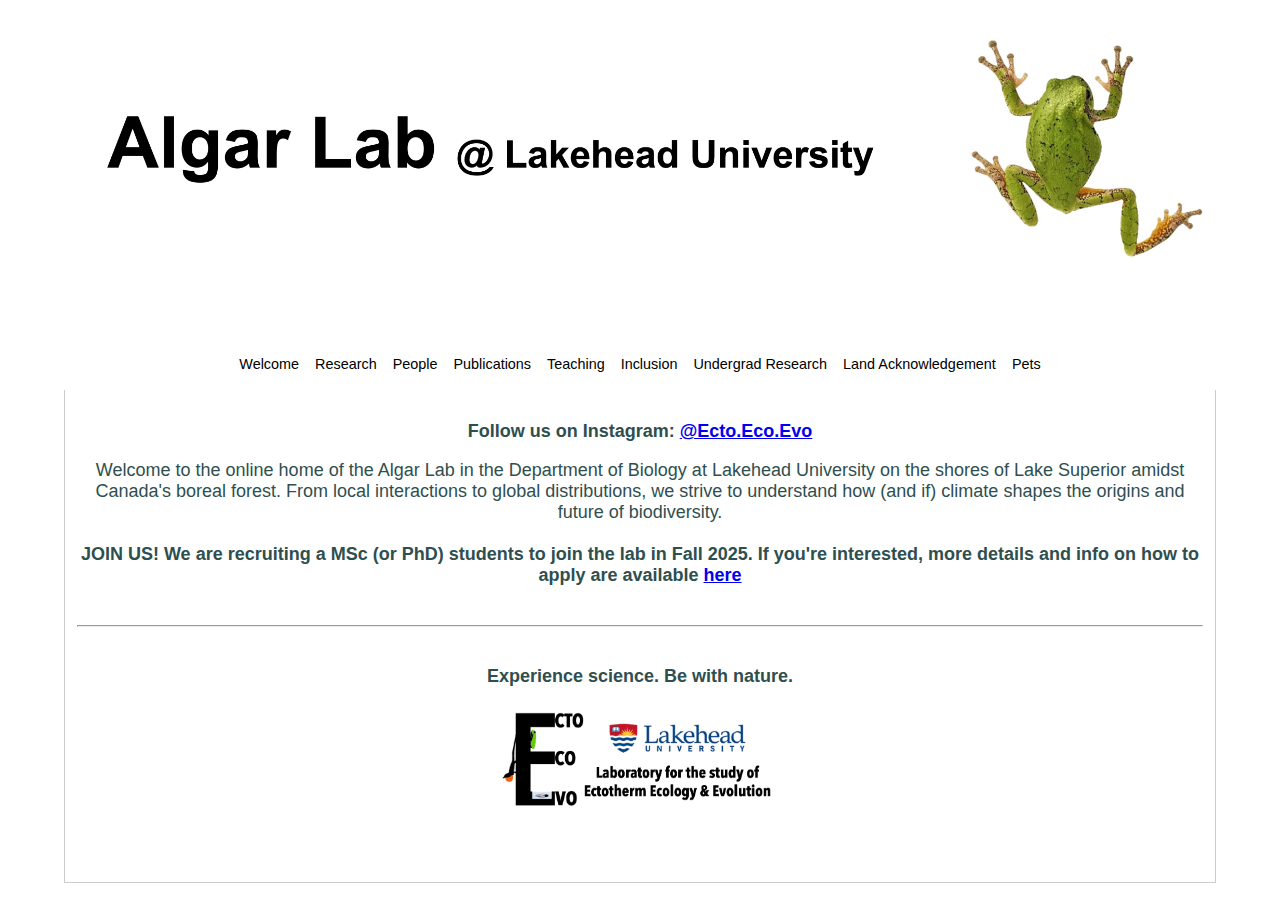
<file: index.html>
<!DOCTYPE html>

<html>

<head>
    <link rel="stylesheet" href="styles.css"> 
    <title>Algar Lab</title>
</head>

<body>

<!-- <h1>
    Algar Lab <small><small>@ Lakehead University</small></small>
</h1>
<img src="/images/banner2.jpg" class="center" style="padding-top: 10px; padding-bottom: 20px;"> -->
  
<img src="/images/treefrog_nobg.jpg" class="center"> 
<br>
<br>
<br>
<br>
<div class="tab-container">
<div class="tab">
    <button class="tablinks" onmouseover="clickHandle(event,'Welcome')">Welcome</button>
    <button class="tablinks" onmouseover="clickHandle(event,'Research')">Research</button>
    <button class="tablinks" onmouseover="clickHandle(event,'People')">People</button>
    <button class="tablinks" onmouseover="clickHandle(event,'Publications')">Publications</button>
    <button class="tablinks" onmouseover="clickHandle(event,'Teaching')">Teaching</button>
    <button class="tablinks" onmouseover="clickHandle(event,'Inclusion')">Inclusion</button>
    <button class="tablinks" onmouseover="clickHandle(event,'UG Research Opps')">Undergrad Research</button>
    <button class="tablinks" onmouseover="clickHandle(event,'Land')">Land Acknowledgement</button>
    <button class="tablinks" onmouseover="clickHandle(event,'Pets')">Pets</button>
</div>
</div>

<div id="Welcome" class="tabcontent" style="display:block" ;
>
        

<br> 
<h4>
    Follow us on Instagram: <a href="https://www.instagram.com/ecto.eco.evo/" target="_blank">@Ecto.Eco.Evo</a>
</h4>
 
        
    <p></center>
        <center>
        Welcome to the online home of the Algar Lab in the Department of Biology at Lakehead University 
        on the shores of Lake Superior amidst Canada's boreal forest. 

        From local interactions to global distributions, we strive to understand how (and if) climate shapes the origins and future of biodiversity.
        <br>
        <br>
       <b>JOIN US!
        
        We are recruiting a MSc (or PhD) students to join the lab in Fall 2025. If you're interested, more details and info on how to apply are available 
        <a href="images/AlgarLab_recruitment_poster_Fall2025.pdf" target="_blank">here</a> </b>
        <br>
        <br>
        <hr>
        <br>
        <b>Experience science. Be with nature. </b>
        <br>
        <br>
        <img src="/images/logo.jpg"  height=25% width=25%> <br>
        <br>
        <br>
    <!--There is another Algar Lab, at Dalhousie University. Unfortunately (for them) they study the biogeochemistry of the ocean, 
        but in case you're still interested (unikely), you can find them  <a href="https://algarlab.wordpress.com" target="_blank">here</a>.-->
    </center>
    </p>
</div>

<div id="People" class="tabcontent">
   <!-- <h3>Principal Investigator</h3> -->
    <div class="row">
        <div class="column left2">
            <h3>Principal Investigator</h3>
            <p>
                <b>Dr. Adam C. Algar (he/him), Associate Professor</b>
                <br>
                I joined the Department of Biology at Lakehead in January 2021, having spent the 10 years prior at the University of Nottingham (UK). As a kid
                growing up on northern Cape Breton Island (Nova Scotia, Canada), chasing birds around the forests and mountaintops, I never imagined
                that my fascination with the natural world could be turned into a career that would lead me to work and live in three countries and do
                fieldwork on three continents. Along the way, I've learned the importance of scientific thinking for understanding the world around us, and the power of big data and statistical models for testing ecologial theory. And even though I work mostly with lizards and frogs,  I still love chasing birds.
                 I am excited to be back in Canada, especially in the remarkable environment around Thunder Bay, which rivals any place in the world I've been for the beauty of its landscape,
                 the wonder of its wildlife, and the potential for new ecological discoveries.
                 <br>
                 <br>
                 If you're interested in working with me, either as an undergrad, or for a Master's, PhD,  Post-Doc, or just a research visit, please contact me as early as possible so we can talk projects and funding. I can be reached at aalgar@lakeheadu.ca.
            </p>
        </div>
        <div class="column right2">
            <br>
            <br>
            <img src="images/Adam_pan.jpeg" border="1" class="center_img" height=70% width=70%>
        </div>
    </div>
    
    <div class="row">
        <div class="column left2">
            <p>
                <b>Ryley Marchant</b>
                <br>
                Ryley is an MSc Biology student. She did her undergradaute degree at Lakehead. Ryley's research is examining physiological niches, life stages and range limits of gray treefrogs.
            </p>
        </div>
        <div class="column right2">
            
            <img src="images/ryley.jpg" border="1" class="center_img" height=70% width=70%>
        </div>
    </div>

    <div class="row">
        <div class="column left2">
            <p>
                <b>Melissa Henderson</b>
                <br>
                Melissa is an MSc Biology student. She did her undergradaute degree at McGill. Melissa is working on the effects of fire on physiological and georaphical ecology of boreal amphibians.
            </p>
        </div>
        <div class="column right2">
            
            <img src="images/melissa.jpg" border="1" class="center_img" height=70% width=70%>
        </div>
    </div>

    <div class="row">
        <div class="column left2">
            <p>
                <b>Amy Klassen</b>
                <br>
                Amy startd her MSc Biology in January 2025, after completing her undergraduate degree at the University of Winnipeg. Her research is examining how environmental change is influencing acoustic of individuals species and community soundscapes.
            </p>
        </div>
        <div class="column right2">
            
            <img src="images/amy.jpg" border="1" class="center_img" height=70% width=70%>
        </div>
    </div>

    <div class="row">
        <div class="column left2">
            <p>
                <b>Abby Sim</b>
                <br>
                Abby is an MSc Biology student. She did her undergradaute degree at Mount Royal University and then worked in agricultural research before starting her MSc. Abby is working on how breeding habitat selection varies across the range of gray treefrogs.
            </p>
        </div>
        <div class="column right2">
            
            <img src="images/Abby.jpg" border="1" class="center_img" height=70% width=70%>
        </div>
    </div>

    <div class="row">
        <div class="column left2">
            <p>
                <b>Dr. Henry Fell</b>
                <br>
                Henry is a post-doc, based at the University of Nottingham in the UK, co-supervised by me and Prof Matt Jones. His post-doc work is part of the project: <i>Modelling soil as a reservoir for plague survival and re-emergence</i>. Henry did his PhD in the lab, entitled: Testing the climatic controls on plague (<i>Yersinia pestis</i>) using palaeobiogeographical modelling and experimental microbiology.
            </p>
        </div>
        <div class="column right2">
            
            <img src="images/henry.jpeg" border="1" class="center_img" height=70% width=70%>
        </div>
    </div>

    <div class="row">
        <div class="column left2">
            <p>
                <b>Scarlett Hanley</b>
                <br>
               Scarlett is working in the lab for the summer as an NSERC USRA student and is doing her Honours Thesis. Her research focuses on the thermal ecology of predaceous diving beetles and how it relates to tadpole predation.
            </p>
        </div>
        <div class="column right2">
            
            <img src="images/scarlett.jpg" border="1" class="center_img" height=70% width=70%>
        </div>
    </div>

    <div class="row">
        <div class="column left2">
            <p>
                <b>Isabella Bosch</b>
                <br>
               Isabella is working on her Honours thesis. Her research focuses on testing methods to measure thermal performance of tadpoles in the field, under natural conditions, rather than in the lab.
            </p>
        </div>
        <div class="column right2">
            
            <img src="images/isabella.jpg" border="1" class="center_img" height=70% width=70%>
        </div>
    </div>

    <div class="row">
        <div class="column left2">
            <p>
                <b>Marissa Brosseau</b>
                <br>
               Marissa is working on her Honours thesis. Her research focuses on the relative impacts of climate and forest composition on distributions of boreal amphibians.
            </p>
        </div>
        <div class="column right2">
            
            <img src="images/marissa.jpg" border="1" class="center_img" height=70% width=70%>
        </div>
    </div>

    <div class="row">
        <div class="column left2">
            <p>
                <b>Ekaterina Leshchetnaya</b>
                <br>
               Ekaterina is working on her Honours thesis. Her research focuses on the effects of climate change on the structure of bird (not frog!) co-occurrence networks in North America
        </div>
        <div class="column right2">
            
            <img src="images/Ekaterina.jpg" border="1" class="center_img" height=70% width=70%>
        </div>
    </div>

    <div class="row">
        <div class="column left3">
            <h3>Lab Alumni</h3>
            <p> 
                <b>Katie Lockhart</b>
                <br>
                MSc. 2022-2024. Exploring breeding season phenology of the Eastern Gray Treefrog (<i>Dryophytes versicolor</i>)
                <br>
                <br>
                <b>Olivia Leach</b>
                <br>
                UG Honour's Thesis & NSERC USRA. 2022-2024. Terminal reproductive investment in male gray treefrogs (<i>Dryophytes versicolor</i>): a marathon not a sprint
                <br>
                <br>
                <b>Brianna Boucher</b>
                <br>
                UG Honour's Thesis. 2023-2024. Synchronicity and latitudinal variation in boreal frog breeding beasons
                <br>
                <br>
                <b>Dez Roy</b>
                <br>
                UG Honour's Thesis. 2023-2024 Evaporative water loss and the quality of coniferous and deciduous microhabitats: <i>Dryophytes versicolor</i>.
                <br>
                <br>
                <b>Kate Butt</b>
                <br>
                NSERC USRA. 2023 Dehydration reduces clinging ability of an arboreal amphibian.
                <br>
                <br><b>Hannah Malloy</b>
                <br>
                UG Honour's Thesis. 2022-2023 Photography as an alternative to tagging for mark-recapture studies of a colour-changing amphibian.
                <br>
                <br><b>Brennan Oliver</b>
                <br>
                UG Honour's Thesis. 2022-2023 Climate limitations in range expansion of reptiles and amphibians into Canada.
                <br>
                <br><b>Alexandra Grillo</b>
                <br>
                UG Honour's Thesis. 2022-2023 Evolution of climatic range limitation in the true toads (Bufonidae).
                <br>
                <br><b>Nathan Timmerman</b>
                <br>
                UG Honour's Thesis. 2022-2023 The hydrothermal ecology of the gray treefrog, <i>Dryophytes versicolor</i>.
                <br>
                <br><b>Dr. Rachel Gunn</b>
                <br>
                PhD. 2018-2022 Understanding the drivers and consequences of behavioural variation in coral reef fish under environmental change.
                <br>
                <br><b>Sydney-Lyn Bernardi</b>
                <br>
                UG Honour's Thesis. 2021-2022. Predicting the northern range edge of <i>Hyla versicolor</i> using macro- and microc-limate niche models.
                <br>
                <br>
                <b>Dr. Emma Higgins</b> 
                <br>
                PhD. 2017-2022. Anoles & drones: revealing controls on anole abundance and mapping sub-canopy thermal habitat using remote sensing, on the island of Utila, Honduras.
                <br>
                <br>
                <b>Dr. Vanessa Cutts</b> 
                <br>
                PhD. 2017-2022. Environmental drivers of endemism in the Canary Islands: linking traits to island theory.
                <br>
                <br>
                <b>Dr. Owen Osborne</b> 
                <br>
                Post-doc. 2018-2021. Part of the FOREWALL project: Forecasting potential biodiversity losses in Wallacea from ecological and evolutionary patterns and processes
                <br>
                <br>
                <b>Dr. Alastair Munro</b>
                <br>
                PhD. 2016-2021. Long-term spatiotemporal changes in endemic threshold populations in England and Wales
                – a multi-disease study.
                <br>
                <br>
                <b>Dr. Simon Tarr</b>
                <br>
                PhD. 2015-2020. Evaluating the effects of climate change and biotic
                interactions on terrestrial ectotherms through time and space. 
                <br>
                <br>

                <b>Dr. James Hicks</b>
                <br>
                PhD. 2014-2019. Thermal and functional responses of dragon lizards	
                to land use and climate change in peninsular Malaysia.
                <br>
                <br>
                <b>Dr. Roberto Santos</b>
                <br>
                PhD. 2014-2018. Environmental and cultural influences on the
                geography of genetic variation in Bambara groundnut.
                <br>
                <br>
                <b>Lorenzo Maria Iozia</b>
                <br>
                Erasmus visiting researcher. 2019-2020. Climatic niche parameters and physiological tolerances of ectotherms.
                <br>
                <br>
                <b>Tom Brown</b>
                <br>
                Master's. 2019-2020. Ecological responses of the endemic anole, <i>Anolis bicaorum</i>, to 
                rapid habitat degradation on Utila Island, Honduras.
                <br>
                <br>
                <b>Mollie Craig</b>
                <br>
                Master's. 2019-2020. Climatic variation and the spread of west-nile virus.
                <br>
                <br>
                <b>Ryan Clark</b>
                <br>
                Master's. 2017-2018. Linking form, function and microhabitat use of chameleons 
                along a disturbance gradient in Madagascar.
                <br>
                <br>
                <b>Suzanne Keddie</b>
                <br>
                MSci. 2016-2017. Predicting global niche dynamics of human
                disease vectors.
                <br>
                <br>
                <b>Kate Morley</b>
                <br>
                Master's. 2014-2016. Predictive models of lizard body temperatures
                at global scales.
                <br>
                <br>
                <b>Jack Starbuck</b>
                <br>
                Master's. 2014-2016. The spatial scale of community assembly worldwide.
                <br>
                <br>
                <b>Dr. Joe Bailey</b>
                <br>
                Master's. 2012-2013. Global patterns of trait convergence in turtle assemblages worldwide.
                <br>
                <br>
                <b>Dr. Adison Altamirano</b>
                <br>
                Post-doc. 2011-2012. Climate and land cover changes and species distributions in Chilean forests.
                
                

            </p>
        </div>
        
    </div>
</div>

<div id="Pets" class="tabcontent">
     <div class="row">
         <div class="column left2">
             <h3>Principal Investi-gata</h3>
             <p>
                 <b>Pancake</b>
                 <br>
                 Pancake is an 11-year-old (European) Burmese. Born in the UK, she moved with the lab from the University of Nottingham in 2021 and still does not understand 
                 why she did not have her own seat in first class for the journey. Pancake enjoys sleeping, stress-eating, riding in a backpack on hikes, camping, saunas, 
                 being with her two humans, and committing random acts of violence. She does not enjoy cold feet, rain, children, other cats, or being ignored. 
                 Fortunately, she is too uncoordinated to successfully hunt anything.
             </p>
         </div>
         <div class="column right2">
             <br>
             <br>
             <img src="images/pan2.jpeg" border="1" class="center_img" height=70% width=70%>
         </div>
     </div>
     
     <div class="row">
        <div class="column left2">
            <h3>Paws Grads</h3>
            <p>
                <b>Drita</b>
                <br>
                Drita is, despite Scarlett's insistence, not a cat. She is a mysterious rescue pup whose breed(s) is unknown though, so who knows. 
                Although she weighs 27kg, she is a pro at being Scarlett's lap dog. When young, Drita was a whirlwind of energy but now she has embraced the wisdom of the cat nap - suggesting that
                she wants to be part of the cat club. . . but then again, who doesn't??
            
            
            </p>
        </div>
        <div class="column right2">
            <br>
            <img src="images/Drita.jpg" border="1" class="center_img" height=70% width=70%>
        </div>
    </div>
    
    <div class="row">
        <div class="column left2">
            <p>
                <b>Cattie</b>
                <br>
                Cattie has an awesomely apt name and is a youthful 21 years old (we think). Born on the streets, she decided one day in 2005 that her fur-ever home was with Amy and her family. Most hours of most days are spent sleeping, but Cattie also enjoys chasing kibble (kibble can't run very fast, so the chase doesn't sound exciting, but remember that Cattie is 21, so its a more even match than you'd think). Cattie also needs an inhaler which somehow makes her even cuter. Other cute traits include waking her family up at 4am
            </p>
        </div>
        <div class="column right2">
            <br>
            <img src="images/cattie.jpg" border="1" class="center_img" height=70% width=70%>
        </div>
    </div>

    <div class="row">
        <div class="column left2">
            <p>
                <b>Willa</b>
                <br>
                We're sorry but Willa isn't a cat either. She is a Norwegian Bohund. Her favourite thing (except for Isabella, we assume) is snow which makes her great for Thunder Bay (except for 2024, but we don't talk about that 'winter'). She loves to submarine under the snow and lay in it, especially
                when it's time to go inside. Willa also loves to hike, especially when there are sticks to carry the entire way!
            </p>
        </div>
        <div class="column right2">
            <br>
            <img src="images/Willa.jpg" border="1" class="center_img" height=70% width=70%>
        </div>
    </div>

     <div class="row">
        <div class="column left2">
            <p>
                <b>Gem</b>
                <br>
                Gem is not a cat. She is a Hanovarian-Arabian horse whom, with Ryley, showed at the fourth 
                level in dressage. You can tell Gem is not a cat because she is a big fan of people, children, 
                and dogs. Gem is not a fan of miniature ponies, pigs, or bicycles, but will befriend anyone 
                holding a carrot. 
            </p>
        </div>
        <div class="column right2">
            <br>
            <img src="images/gem.jpeg" border="1" class="center_img" height=70% width=70%>
        </div>
    </div>

    <div class="row">
        <div class="column left2">
            <p>
                <b>Ellie</b>
                <br>
                Ellie is not a cat, she is a  beagle-border collie mix that grew up during covid. Thus she is not a fan of people outside of her 
                family and has not yet accepted that they no longer work from home every day. Ellie loves bouncing through tall grass, 
                swimming, and getting cuddles. She is a great work buddy as long as Riley is not actually trying to get any work done.
            </p>
        </div>
        <div class="column right2">
            <br>
            <img src="images/Ellie.jpeg" border="1" class="center_img" height=70% width=70%>
        </div>
    </div>

    <div class="row">
        <div class="column left2">
            <h3>Animal-umni</h3>
            <p>
                <b>Ruby</b>
                <br>
                Ruby is not a cat. She's a cockapoo who loves snuggles, exploring the Welsh countryside, Dr. Emma Higggins, and cheese. Especially cheese. She also pretends to have no interest
                in science, but we know the truth. 
            </p>
        </div>
        <div class="column right2">
            <br>
            <br>
            <img src="images/Ruby.jpeg" border="1" class="center_img" height=70% width=70%>
        </div>
    </div>

    <div class="row">
        <div class="column left2">
            <p>
                <b>Echo</b>
                <br>
                Dez's hypothesis is that Echo is a Bombay. The solid black coat, large golden eyes, and muscular
                build are consistent with this hypothesis. If other Bombay traits include being afraid of squeaky toys, rummaging in the garbage
                and spreading trash all over the house, and waking up under the sofa and crying because you don't know where you are, then it seems like a 
                pretty solid hypothesis.
            </p>
        </div>
        <div class="column right2">
            <br>
            <img src="images/echo.jpeg" border="1" class="center_img" height=70% width=70%>
        </div>
    </div>

    <div class="row">
        <div class="column left2">
            <p>
                <b>Emma</b>
                <br>
                Emma is a dog, not a cat (allegedly). She has anxiety, plus three blankets that must be wrapped around her for comfort at (almost) all times.
                She does not like (other) dogs.  She does love eating, and snuggles. But her favourite thing is getting all up in Brianna's (and her mom's) personal space.
            </p>
        </div>
        <div class="column right2">
            <br>
            <img src="images/ella.jpg" border="1" class="center_img" height=70% width=70%>
        </div>
    </div>

    <div class="row">
        <div class="column left2">
            <p>
                <b>Billie</b>
                <br>
                Billie is not a cat. In fact, the app Seek (by iNaturalist) thinks Billie is a domestic guinea pig. However, Billie is actually a 
                dog whose feet turn out in a really adorable way. Billie's favourite things are Katie. Her least favourite things are Not Katie. 
            </p>
        </div>
        <div class="column right2">
            <br>
            <img src="images/billie.jpg" border="1" class="center_img" height=70% width=70%>
        </div>
    </div>

    <div class="row">
        <div class="column left2">
            <p>
                <b>Louie</b>
                <br>
                Louie is not a cat. He is an Australian shepherd, but he's never been to Australia and has never seen a sheep. 
                However, he'd probably be really good at herding them. He is good at solving puzzles and at 
                eating things he's allergic to. While getting hives may be a useful skill in some situations, the former is probably more valuable, 
                especially if Olivia gets trapped down a well.
            </p>
        </div>
        <div class="column right2">
            <br>
            <img src="images/Louie.jpg" border="1" class="center_img" height=70% width=70%>
        </div>
    </div>
 </div>

<div id="Research" class="tabcontent">
    <div class="row">
        <div class="column left2">
            <p>On a tiny island in the Caribbean, a small lizard hides from the beating sun underneath a palm frond. 
                On a Scottish moor, a butterfly lazily stretches out its wings in the summer sunshine. And on the 
                shores of Lake Superior, a small frog burrows into the leaf litter as the world freezes around it. No 
                matter where they live, the lives of 'cold-blooded' species are a never-ending thermal balancing act, 
                where tipping too far to the warm or cold can have deadly consequences, but getting it right can have 
                great rewards. 
                <br>
                <br>
                The interaction between an organism's thermal environment and its thermal niche reverberates across all 
                ecological scales: an individual organism may select shaded microhabitats and avoid sunny ones, a 
                population may persist only in cool, closed canopy forest and not at hotter forest edges, or a species' 
                range may not extend beyond the 0°C isotherm. A major goal of our research is to understand how processes 
                involving individuals produce broad-scale, general ecological patterns through space and time. To achieve 
                this we integrate macroecological and macroevolutionary approaches with physiological, functional, and 
                community ecology to determine what sets limits on species' distributions, how these limits have involved and 
                importantly whether we can predict how they will respond to future environmental changes.
            <br>
            <br>
            <b>Study Systems</b>
            <br>
            Our research is question, not system, driven, so we don't work in a single study system, but rather choose a system 
            that allows us to test our hypothesis effectively (and, hopefully, one that we think is pretty cool as well). That 
            said, much of our current work is focused on amphibians, but we have considerable experience with tropical lizards, and have
             worked on systems as varied as invasive crayfish in the UK, endemic plants of the Canary Islands, and even human 
             disease. 
            <br>
            <br>
            <u>Gray Treefrogs (<i>Hyla versicolor</i>)</u>
            <br>
                Establishing the lab at Lakehead has opened an opportunity to work with species and habitats in Northwestern Ontario. 
                The gray treefrog is one that we are extremely excited about. Why? Well, firstly, this species' range extends all 
                the way from Texas to Northwestern Ontario; any species that inhabits such a range of environments must be harbouring 
                some fascinating eco-evolutionary secrets. Secondly, gray treefrogs have actually been expanding their range 
                northward in the Thunder Bay region over the past decade, which again suggests interesting ecological and evolutionary 
                dynamics playing out in geographical space. Thirdly, the importance of moisture and temperature (hydrothermal niche) 
                for amphibians, alongside their distinct larval (tadpoles) and adult modes of life add exciting dimensions to the 
                study of their range limits. And fourthly, I just really like arboreal ectotherms with toepads. 
            <br>
            <br>
            <u>Lizards</u>
            <br>
                Lizards have long been a workhorse of thermal and evolutionary ecology. Combine this with recent advances in 
                mapping their distributions and resolving their phylogeny  and lizards are an excellent group of animals to 
                try to understand the links between thermal environment, ecological niches and geographic distributions. We 
                have done extensive work on the geographical ecology of <i>Anolis</i> of the Caribbean and Central/South American 
                mainland, but there is still considerable potential for novel insights from old questions and new hypotheses with 
                this system, taking either macroecological or field-based approach (or both). In addition to <i>Anolis</i>, we 
                    have worked with (and would love to again) the endemic <i>Gallotia</i> lizards of the Canary Islands, and 
                    with Agamid lizards in Southeast Asia. 
            <br>
            <br>
            <u>Microclimate for modelling macroecology</u>
            <br>
                One of the challenges of understanding and predicting how species respond to climate change is that organisms 
                do not experience climate, at least not how it is traditionally measured and modelled. Instead, animals experience microclimate, 
                which can very remarkably even over very small spatial and temporal scales. This variation was beautifully 
                captured by Charles Dickens in <i>Great Expectations</i>: "It was one of those March days when the sun 
                shines hot and the wind blows cold: when it is summer in the light, and winter in the shade." Our work 
                in this area has focused on using remote sensing by drones and satellites to improve our ability 
                to model animal operative temperatures at fine resolutions to understand how thermal landscapes contribute to changes in species
                 distributions through space and time. 
            </p>
        </div>
       
        <div class="column right2">
            <img src="images/utilensis_web.jpg" border="1" height=100% width=100%>
            <br>
            <br>
            <img src="images/H_versicolor1.jpeg" border="1" height=100% width=100%>
            <br>
            <br>
            <img src="images/vine_snake.jpeg" border="1" height=100% width=100%>
            <br>
            <br>
            <img src="images/H_versicolor_range.jpg" border="1" height=100% width=100%>
            <br>
            <br>
            <img src="images/drone_canopy.jpg" border="1" height=100% width=100%>
        </div>
    </div>
    
 
</div>


<div id="UG Research Opps" class="tabcontent">
    <div class="row">
        <div class="column left2">
            <p>
             <b>Undergrad Research Opportunities</b>  
            <br>
             Underlying the information/facts/knowledge that you have been accumulating thus far in your degree is a long history of research.
            That history will be one of bold conjecture, rigorous data collection, toil, and failure - until, eventually, a tiny kernel of new, knowledge emerges.
            Put that way, research sounds incredibly challenging (and a lot of hard work). It is, but it is also incredibly rewarding, because
            you will learn something that is truly new - something that you, me, or anyone else, didn't know before. And that's pretty amazing.
            <br>
            <br>
            If you're interested in learning more about what research is about, then there are a number of potential ways to engage in research
            in the lab as part of your undergraduate degree. This may involve co-developing your own project with me or assisting
            with ongoing projects. These are important learning experiences in their own right, but are also a great way to test out if you enjoy the research process.
            <br>
            <br>
            Discussing new research ideas is one of the best parts of my job, so I'm happy to meet and discuss potential projects, even if you
            have no idea what you want to work on! 
            <br>
            <br>
            <b>Honour's Thesis (BIOL4101)</b>.
            The Honour's Thesis is a great way to experience the full research cycle - from idea generation, proposing hypotheses, gathering and anaysing data to test predictions,
            working out what the results mean and communicating your findings. To carry out a thesis, you need to find a supervisor - if you're interested in working with me,
            email me (earlier the better) and we can discuss project ideas. There are opportunities to work on field- or big data/modelling-based projects.  
            <br>
            <br>
            <b>Research Internships (BIOL3990/3991)</b>.
            These courses are a great way to get research experience (usually) in your 3rd year, while getting credit toward your degree. They are 'work-terms' and so can be quite varied,
            depending on the work that is going on in the lab during that semester, but you will be working on a project that is part of the lab's larger research program. We will tailor
            this to ensure that you get a chance to develop the skills you are particularly interested in, and are working on topics you find particularly interesting.
            If you're interested in working in my lab for a semester - get in touch and we can discuss options.
            <br>
            <br>
            <b>Check back regularly for new opportunities, including potential summer internships.</b>
            </p>
        </div>
       
        <div class="column right2">
            <img src="images/ug_research1.jpeg" border="1" height=100% width=100%>
            <br>
            <br>
            <img src="images/ug_research4.jpeg" border="1" height=100% width=100%>
            <br>
            <br>
            <img src="images/ug_research5.jpeg" border="1" height=100% width=100%>
            <br>
            <br>
            <img src="images/ug_research2.jpg" border="1" height=100% width=100%>
            
        </div>
    </div>
    
 
</div>


<div id="Inclusion" class="tabcontent">
    <p>
        <b>Diversity, Equity & Inclusion</b>
        <br>
        Ecology, as a science, strives to understand the diversity of the natural world. However, it has 
        been far less understanding of, and open to, the diversity of those engaged in ecological research. 
        Like other sciences, ecology has a long history of exclusion, bias, discrimination, racism and colonialism. Many, 
        if not all, of these historical barriers remain. Breaking them down requires continual commitment from all 
        scientists. We have a responsibility to educate ourselves about this inequity, and work toward making ecology a diverse and inclusive discipline, 
        which can 
        only strengthen our science and our society.
        <br>
        <br>
        <b>As a research group, we are committed to:</b>
    </p>
        <ol>
        <li>Developing an environment of mutual respect and safety in the lab, classroom and field for all members, collaborators, and visitors, 
            regardless of culture, ethnicity, gender identity, national origin, race, sex, sexual orientation, 
            socio-economic status, religion, mental and physical ability, experience, or other aspects of identity or background.</li>
        <br>
        <li>Participating and engaging in continuing education and training on unconscious and conscious bias and how to address and eliminate biased, 
            exclusionary, behaviour.</li>
        <br>
        <li>Working to expand access, retention and advancement in ecology for all, especially those from 
            communities who have been historically excluded and marginalized in academia.</li>
        <br>
        <li>Fostering an environment where the merit of ideas, hypotheses, and data are rigorously evaluated, but the 
            merit of individuals is never in question.</li>
        <br>
        <li>Redefining traditional measures of ‘success’ in ecology.</li>
    </ol>
 


</div>

<div id="Publications" class="tabcontent">
    <div class="row">
        <div class="column left">
            <p> <font size="+0.1">
                <b>Accessing these papers</b>. The pay-to-publish open access model makes accessing the outcome
                of science more accessible, but it makes makes doing, and communicating, science less open. Instead it concentrates the dissemination of new 
                knowledge within a small group of well-funded researchers 
                who can pay thousands of dollars (or pounds, euros, etc.) to publish a single paper. And while many journals have fee waivers, high fees remain a huge deterrent/barrier. 
                I don't have a solution, but I do think that the gatekeepers of science should be scientific editors and peer-reviewers, not a bank balance.
                The papers below can all be freely accessed, one way or another. For some we've been lucky/privileged
                enough to be able to pay open access fees. <b>For paywalled papers, please email me (aalgar@lakeheadu.ca) and I'll send you a PDF for free</b> - the original open access!
            </font>
            </p>
        </div>
        <div class="column middle">
            <img src="images/pnas_cover.jpg" border="1">
        </div>
        <div class="column right">
            <img src="images/ecography_cover.jpg" border="1">
        </div>
    </div>
    <p> Higgins, E.A., D.S. Boyd, T.W. Brown, S.C. Owen, G.M.F. Van Der Heijden, and <b>A.C. Algar</b>. 2024. Unoccupied aerial vehicles as a tool to map lizard operative temperature in tropical environments. <i>Remote Sensing in Ecology and Conservation</i> https://doi.org/10.1002/rse2.393.
        <br>
        <br>
        Johnson, M.F., L.K. Albertson, <b>A.C. Algar</b>, S.J. Dugdale, P. Edwards, J. England, C. Gibbins, S. Kazama, D. Komori, A.D.C. MacColl, E.A. Scholl, R.L. Wilby, F. De Oliveira Roque, P.J. Wood. 2024. Rising water temperature in rivers: Ecological impacts and future resilience. <i>WIREs Water</i> 11:e1724.
        <br>
        <br>
        Moore, N.A., I. Morales-Castilla, A. L. Hargreaves, M. Á. Olalla-Tárraga, F. Villalobos, P. Calosi, S. Clusella-Trullas, J.G. Rubalcaba, <b>A.C. Algar</b>, B. Martínez, L. Rodríguez, S. Gravel, J.M. Bennett, G.C. Vega, C. Rahbek, M.B. Araújo, J.R. Bernhardt, J.M. Sunday. 2023. Temperate species underfill their tropical thermal potentials on land. <i>Nature Ecology & Evolution</i> 7:1993–2003.
        <br>
        <br>
        Hanz, D.M., V. Cutts, M.P. Barajas‐Barbosa, <b>A.C. Algar</b>, C. Beierkuhnlein, F. Collart, J.M. Fernández‐Palacios, R. Field, K.N. Karger, D.R. Kienle, H. Kreft, J. Patiño, F. Schrodt, M.J. Steinbauer, P. Weigelt, S.D.H. Irl. 2023. Effects of climate change on the distribution of plant species and plant functional strategies on the Canary Islands. <i>Diversity and Distributions</i> 29:1157–1171.
        <br>
        <br>
        Munoz, F., Klausmeier, C.A., Gaüzère, P., Kandlikar, G., Litchman, E., Mouquet, N., Ostling, A., Thuiller, W.,  <b>Algar, A.C.</b>, Auber, A., Cadotte, M.W., Delalandre, L., Denelle, P., Enquist, B.J., Fortunel, C., Grenié, M., Loiseau, N., Mahaut, L., Maire, A., Mouillot, D., Pimiento, C., Violle, C., Kraft, N.J.B. 2023. The ecological causes of functional distinctiveness in communities. <i>Ecology Letters</i> 26, 1452-1465.<br>
        <br>
        Fell, H.G., Jones, M., Atkinson, S., Stenseth, N.C., <b>Algar, A.C.</b> 2023. The role of reservoir species in mediating plague's dynamic response to climate. <i>Royal Society Open Science</i> 10, 230021.<br>
        <br>
        Cutts, V., Hanz, D.M., Barajas‐Barbosa, M.P., Schrodt, F., Steinbauer, M.J., Beierkuhnlein, C., Denelle, P., Fernández-Palacios, J.M., Gaüzère, P., Grenié, M., Irl, S.D.H., Kraft, N., Kreft, H., Maitner, B., Munoz, F., Thuiller, W., Violle, C., Weigelt, P., Field, R., <b>Algar, A.C.</b> 2023. Links to rare climates do not translate into distinct traits for island endemics. <i>Ecology Letters</i> 26, 504-515.<br>
        <br>
        Mynard, P., <b>Algar, A.C.</b>, Lancaster, L., Bocedi, G., Fahri, F., Gubry-Rangin, C., Lupiyaningdyah , P., Nangoy , M., Osborne, O., Papadopulos, A., Sudiana , I.M., Juliandi, B., Travis, J.M.J. & Herrera Alsina, L. 2023. Impact of phylogenetic tree completeness and misspecification of sampling fractions on trait dependent diversification models. <i>Systematic Biology</i> 72, 106-119<br>
        <br>
        Gunn, R.L., Benkwitt, C.E., Graham, N.A.J., Hartley, I.R. <b>Algar, A.C.</b>, Keith, S.A. 2023. Terrestrial invasive species alter marine vertebrate behaviour. Nature Ecology & Evolution 7:82–91.<br>
        <br>
        Herrera-Alsina, L., <b>Algar, A.C.</b>, Lancaster, L.T., Ornelas, J.F., Bocedi, G., Papadopulos, A.S.T., Gubry-Rangin, C., Osborne, O.G., Mynard, P., Sudiana, I.M., Lupiyaningdyah, P., Juliandi, B., Travis, J.M.J. 2022. The missing link in biogeographic reconstruction: accounting for lineage extinction rewrites history. <i>Journal of Biogeography</i> 49, 1941-1951.<br>
        <br>
        Auber, A., Waldock, C., Maire, A., Goberville, E., Albouy, C., <b>Algar, A.C.</b>, McLean, M., Brind'Amour, A., Green, A.L., Tupper, M., Vigliola, L., Kaschner, K., Kesner-Reyes, K., Beger, M., Tjiputra, J., Toussaint, A., Violle, C., Mouquet, N., Thuiller, W., Mouillot, D. 2022. A functional vulnerability framework for Biodiversity conservation. <i>Nature Communications</i> 13, 4774.<br>
        <br>
        Hanz, D.M., Cutts, V., Barajas-Barbosa, M.P., <b>Algar,A.C.</b>, Beierkuhnlein, C., Fernández-Palacios, J.-M., Field, R., kreft, H., Steinbauer, M.J., Weigelt, P., Irl, S.D.H. 2022. Climatic and biogeographical drivers of functional diversity in the flora of the Canary Islands. <i>Global Ecology and Biogeography</i> 31, 1313-1331.<br>
        <br>
        Osborne, O.G., Fell, H.G., Atkins, H., van Tol, J., Phillips, D., Herrera-Alsina, L., Mynard, P., Bocedi, G., Gubry-Rangin, C., Lancaster, L.T., Creer, S., Nangoy, M., Fahri, F., Lupiyaningdyah, P., Sudiana, I.M., Juliandi, B., Travis, J.M.J., Papadopulos, A.S.T., <b>Algar, A.C.</b> 2022. Fauxcurrence: simulating multi-species occurrences for null models in species distribution modelling and biogeography. <i>Ecography</i> 2022, e05880.<br>
        <br>
        Fell, H.G., Osborne, O.G., Jones, M.J., Atkinson, S., Tarr, S., Keddie, S., <b>Algar, A.C.</b> 2022. Biotic factors limit the invasion of plague's pathogen (<i>Yersinia pestis</i>) in novel geographical settings. <i>Global Ecology and Biogeography</i> 31, 672-684.<br>
        <br>
        Gunn, R.L., Hartley, I.R., <b>Algar, A.C.</b>, Nadiarti, N., Keith, S.A. 2022. Variation in the behaviour of an obligate corallivore is influenced by resource availability. <i>Behavioral Ecology and Sociobiology</i>. 76, 24.<br>
        <br>
        Gunn, R.L., Hartley, I.R., <b>Algar, A.C.</b>, Niemela, P.T., Keith, S.A. 2021. Understanding behavioural responses to human-induced rapid environmental change: a meta-analysis. <i>Oikos</i> 2022, e08366.<br>
        <br>
        Higgins, E.A., Boyd, D.S., Brown, T., Owens, S., <b>Algar, A.C.</b> 2021. Disentangling controls on animal abundance: prey availability, thermal habitat, and microhabitat structure. <i>Ecology and Evolution</i> 11, 11414-11424.<br>
        <br>
        Herrera-Alsina, L., <b>Algar A.C.</b>, Bocedi G., Gubry-Rangin, C., Lancaster, L., Mynard, P., Osborne, O.G., Papadopulos, A.S.T., Creer, S., Nangoy, M., Fahri F., Lupiyaningdyah, P., Sudiana, I.M., Juliandi, B., Travis, J.M.J. 2021. Ancient geological dynamics impact neutral biodiversity accumulation and are detectable in phylogenetic reconstructions. <i>Global Ecology & Biogeography</i> 30, 1633-1642.<br>
        <br>
        Mouillot, D., Loiseau, N., Grenié, M., <b>Algar, A.C.</b>, Allegra, M., Cadotte, M.W., Casajus, N., Denelle, P., Guégan, M., Maire, A., Maitner, B., McGill, B.J., McLean, M., Mouquet, N., Muñoz, F., Thuiller, W., Villéger, S., Violle, C., Auber, A. 2021. The dimensionality and structure of species trait spaces. <i>Ecology Letters</i> 24, 1988-2009. <br>
        <br>
        Bennett, J.M., Sunday, J., Calosi, P., Villalobos, F., Martínez, Molina-Venegas, R., Araújo, M.B., <b>Algar, A.C.</b>, Clusella-Trullas, S., Hawkins, B.A., Keith, S., Kühn, I., Rahbek, C., Rodríguez, L, Singer, A., Morales-Castilla, I., Olalla-Tárraga, M.A. 2021. The evolution of critical thermal limits of life on Earth. <i>Nature Communications </i>12, 1198. <br>
        <br>
        Rodríguez Valido, C.A., Johnson, M.F., Dugdale, S.J., Cutts, V., Fell, H.G., Higgins, E.A., Tarr, S., Templey, C.M., <b>Algar, A.C.</b> 2020. Thermal sensitivity of feeding and burrowing activity of an invasive crayfish in UK waters. <i>Ecohydrology</i> 14, e2258.<br>
        <br>
        Munro, A., Smallman-Raynor, M., <b>Algar, A.C.</b> 2020. Long-term changes in endemic threshold populations for pertussis in England and Wales: a spatiotemporal analysis of Lancashire and South Wales, 1940-69. <i>Social Science & Medicine</i> 288, 113295.<br>
        <br>
        Donihue, C.M., Kowaleski, A.M., Losos, J.B., <b>Algar, A.C.</b>, Baeckens, S., Buchkowski, R.W., Fabre, A.-C., Frank, H.K., Geneva, A.J., Reynolds, R.G., Stroud, J.T., Velasco, J.A., Kolbe, J.J., Mahler, D.L., Herrel, A. 2020. Hurricane effects on Neotropical lizards span geographic and phylogenetic scales. <i>Proceedings of the National Academy of Sciences USA</i>, 117, 10429-10434.<br>
        <br>
        Cutts, V., Katal, N., Löwer, C., <b>Algar, A.C.</b>, Steinbauer, M.J., Irl, S.D.H., Beierkuhnlein, C., Field, R. 2019. The effect of small-scale topography on patterns of endemism within islands. <i>Frontiers in Biogeography</i>, 11, e43737.<br>
        <br>
        Roggatz, C.C., Fletcher, N., Benoit, D.M., <b>Algar, A.C.</b>, Doroff, A., Wright, B., Wollenberg Valero, K.C., Hardege, J.D. 2019. Saxitoxin and tetrodotoxin bioavailability increases in future oceans. <i>Nature Climate Change</i>, 9, 840-844.<br>
        <br>
        Tarr, S., Meiri, S., Hicks, J.J., <b>Algar, A.C.</b> 2018. A biogeographic reversal in sexual size dimorphism along a continental temperature gradient. <i>Ecography</i>, 42, 706-716.<br>
        <b><br>
        Algar, A.C.</b>, Morley, K., Boyd, D.S. 2018. Remote sensing restores predictability of ectotherm body temperature in the world’s forests. <i>Global Ecology & Biogeography, </i>27, 1412-1425.<br>
        <b><br>
        Algar, A.C.</b> Tarr, S. 2018. Fossils, phylogenies, and the evolving climate niche. <i>Nature Ecology & Evolution</i>, 2, 414-415 (Invited News & Views). <br>
        <br>
        Velasco, J.A., Villalobos, F., Diniz-Filho, J.A.F., <b>Algar, A.C.</b>, Flores-Villela, O., Köhler, G., Daza, J.M., Poe, S., Martínez-Meyer, E. 2018. Climatic and evolutionary factors shaping geographical gradients of species richness in <i>Anolis</i> lizards. <i>Biological Journal of the Linnean Society</i>, 123, 615-627.<br>
        <br>
        Bennett, J.M., Calosi, P., Clusella-Trullas, S., Martínez, B., Sunday, J., <b>Algar, A.C.</b>, Araújo, M.B., Hawkins, B.A., Keith, S., Kühn, I., Rahbek, C., Rodríguez, L., Singer, A., Villalobos, F., Olalla-Tárraga, M. Á., Morales-Castilla, I. 2018. GlobTherm, a global database on thermal tolerances for aquatic and terrestrial organisms. <i>Scientific Data</i> 5, 180022.<br>
        <br>
        Tallowin, O., Allison, A., <b>Algar, A.C.</b>, Kraus, F., Meiri S. 2017. Papua New Guinea terrestrial vertebrate richness: elevation matters most for all except reptiles. <i>Journal of Biogeography</i> 44, 1734-1744<i>.</i><br>
        <b><br>
        Algar, A.C.</b> & López-Darias, M. 2016. Sex-specific responses of phenotypic diversity to environmental variation. <i>Ecography </i>39, 715-725.<br>
        <br>
        Dawson, M.N., <b>Algar, A.C.</b>, Heaney, L.R., Stuart, Y.E. 2016. The evolutionary biogeography of islands, lakes, and mountaintops. <i>In</i> Kliman, R.M. (Ed.). <i>The Encyclopedia of Evolutionary Biology</i>. Volume 1, pp. 203-210. Oxford: Academic Press.<br>
        <b><br>
        Algar, A.C. </b>&<b> </b>Mahler, D.L. 2016. Area, climate heterogeneity, and the response of climate niches to ecological opportunity in island radiations of <i>Anolis</i> lizards. <i>Global Ecology & Biogeography </i>25, 781-791.<br>
        <br>
        Velasco, J.A., Martínez-Meyer, E., Flores-Villela, O., García-Aguayo, A., <b>Algar, A.C.</b>,  Köhler, G., Daza, J.M. 2016. Climatic niche attributes and diversification in <i>Anolis</i> lizards. <i>Journal of Biogeography </i>43, 134-144. Highlighted in the GBIF Science Review 2016.<br>
        <br>
        Muñoz, M.M., Wegener, J.E., <b>Algar, A.C.</b> 2014. Untangling intra- and interspecific effects on body size clines reveals divergent processes structuring convergent patterns in <i>Anolis</i> lizards. <i>The American Naturalist</i> 184, 636-646<i>.<br>
        </i><br>
        Muñoz, M.M., Stimola, M.A., <b>Algar, A.C.</b>, Conover, A. Rodriguez, A.J., Landestoy, M.A., Bakken, G.S., Losos, J.B. 2014. Evolutionary stasis and lability in thermal physiology in a group of tropical lizards. <i>Proceedings of the Royal Society B</i> 281, 20132433.<br>
        <br>
        Graham, L.J., Bailey, J.J., <b>Algar, A.C.</b>, Field, R. 2014. Where next for macroecology: citizen macroecology? <i>Frontiers of Biogeography </i>6, 16-19.<br>
        <b><br>
        Algar, A.C.</b>, Mahler, D.L., Glor, R.E., Losos, J.B. 2013. Niche incumbency, dispersal limitation, and climate shape geographical distributions in a species-rich island adaptive radiation. <i>Global Ecology & Biogeography</i> 22, 391-402. <br>
        <br>
        Altamirano, A., Aplin, P., Miranda, A., Cayuela, L., <b>Algar, A.C.</b>, Field, R. 2013. High rates of forest loss and turnover obscured by classical landscape measures. <i>Applied Geography</i> 40, 199-211.<br>
        <br>
        Dawson, M.N., <b>Algar, A.C.</b> et al. 2013. An horizon scan of biogeography. <i>Frontiers of Biogeography</i> 5, 130-157.<br>
        Stuart, Y.E., Losos, J.B., <b>Algar, A.C</b>. 2012. The island–mainland species turnover relationship. <i>Proceedings of the Royal Society B</i> 279, 4071-4077. <br>
        <b><br>
        Algar, A.C</b>. 2012. Biogeography by geographers. <i>Frontiers of Biogeography</i> 4, 61-62.<b><br>
        <br>
        Algar, A.C. </b>& Losos, J.B. 2011. Evolutionary assembly of island faunas reverses the classic island-mainland richness difference in <i>Anolis</i> lizards. <i>Journal of Biogeography</i> 38, 1125-1137. Selected for virtual special issue on advances in species-area research.<br>
        <b><br>
        Algar, A.C.</b>, Kerr, J.T., Currie, D.J. 2011. Quantifying the importance of regional and local filters for community trait structure in tropical and temperate zones. <i>Ecology</i> 92, 903-914.<br>
        <br>
        Kerr, J.T., Kulkarni, M., & <b>Algar, A.C.</b> 2011. Integrating theory and predictive modeling for conservation research. <i>In </i>Drew, C.A., Huettmann, F., Wiersma, Y.F. (Eds.). <i>Predictive Modeling in Landscape Ecology</i>. Springer, New York.<i><b><br>
        </i><br>
        Algar, A.C.<i></b></i>, Kharouba, H.M., Young, E.R., & Kerr, J.T. 2009. Predicting the future of species diversity: macroecological theory, climate change, and direct tests of alternative forecasting methods. <i>Ecography</i> 32, 22-33.<br>
        <br>
        Szabo, N.D.* <b>Algar, A.C.*</b>, Kerr, J.T. 2009. Reconciling topographic and climatic effects on widespread and range-restricted species richness. <i>Global Ecology & Biogeography </i>18, 735-744. *Contributed equally as first authors.<br>
        <b><br>
        Algar, A.C.</b>, Kerr, J.T., & Currie, D.J. 2009. Evolutionary constraints on regional faunas: whom, but not how many. <i>Ecology Letters</i> 12, 57-65. <br>
        <br>
        Kharouba, H.M., <b>Algar, A.C.</b>, & Kerr, J.T. 2009. Historically calibrated predictions of butterfly species' range shift using global change as a pseudo-experiment. <i>Ecology</i> 90, 2213-2222.<br>
        <b><br>
        Algar, A.C.</b>, Kerr, J.T., & Currie, D.J. 2007. A test of metabolic theory as the mechanism underlying broad-scale species richness gradients. <i>Global Ecology & Biogeography </i>16, 170-178.<br>
        <b><br>
        Algar, A.C.</b>, Sleep, D., & Nudds, T.D. 2005. Niches, null models, and forest birds: testing competing community assembly hypotheses in disturbed and undisturbed hardwood forest. <i>Écoscience</i> 12, 574-580.<br>
        <br>  
    </p>
</div>

<div id="Land" class="tabcontent">
   
    <p>
        <b>Land Acknowledgement</b>
        <br>
        <br>
        We respectfully acknowledge that Lakehead University's campuses are located on the traditional lands of Indigenous peoples.
        
        Lakehead Thunder Bay is located on the traditional lands of the Fort William First Nation, signatory to the Robinson Superior Treaty of 1850. Lakehead Orillia is located on the traditional territory of the Anishinaabeg. The Anishinaabeg include the Ojibwe, Odawa, and Pottawatomi nations, collectively known as the Three Fires Confederacy.
        
        Lakehead University acknowledges the history that many nations hold in the areas around our campuses, and is committed to a relationship with First Nations, Métis, and Inuit peoples based on the principles of mutual trust, respect, reciprocity, and collaboration in the spirit of reconciliation
        <br><br>
        Additionally, we respectfully acknowledge that our fieldwork in multiple places around the world has been located on the ancestral and traditional lands of a diverse
        set of Indigenous peoples. This likely includes unceded territory. The very fact that we do not know this for sure demonstrates that we need to continue and improve our commitment to furthering our understanding of the history of the lands on which we
        carry out fieldwork, and improve our understanding and engagement with the traditional and current peoples living and working in these areas.
    </p>


</div>

<div id="Teaching" class="tabcontent">
    <div class="row">
        <div class="column left4">
            <p>
                <b>Evolutionary Concepts (BIOL3671)</b>
                <br>
                <i>There is grandeur in this view of life . . . from so simple a beginning endless forms 
                most beautiful and most wonderful have been, and are being, evolved</i> <span style="float:right;">
                    - Charles Darwin</span>
                <br>
                <br>
                This course will introduce you to the fundamentals of evolution across scales of biological organization 
                from genomic change to global biodiversity. To do so, we will travel from a Victorian naturalist's home in 
                England, to the Greater Antilles, glacial lakes in British Columbia, and a very important freezer in a 
                Michigan lab. Along the way, we will meet some of the people who have proposed theory, tested hypotheses, 
                and shaped our evolutionary understanding, from Alfred Russell Wallace to Rosemary Grant. Throughout the 
                class, I hope that not only will you gain an understanding of key evolutionary concepts, but also of why 
                it is one of the most beautiful, elegant, and important ideas in the history of humankind.
                
            </p>
        </div>
        <div class="column right3">
            <br>
            <br>
            <img src="images/evol_conc.jpg" border="1" height=100% width=100%>
        </div>
    </div>  

    <div class="row">
        <div class="column left4">
            <p>
                <b>Community Ecology (BIOL4113)</b>
                <br>
                <i>To do science is to search for repeated patterns, not simply to accumulate facts</i> <span style="float:right;">
                    - Robert H. MacArthur</span>
                <br>
                <br>
                All environments on Earth—from desert to deep ocean, tropical rainforest to urban centre—harbour their own set of 
                species, some unique and some shared, but all striving to survive and reproduce. Community 
                Ecology is the study of these collections of species. It attempts to understand how these species came to occur 
                together in space and time, and if, why, and how they will continue to persist together. It celebrates what makes 
                communities different from each other, but at the same time it searches for common processes and properties that 
                transcend these differences. It is in this search for the general principles generating, regulating, and changing 
                these sets of species that we will discover the science behind the study of ecological communities. 
                
                
            </p>
        </div>
        <div class="column right3">
            <br>
            <br>
            <img src="images/comm_ecol.jpg" border="1" height=100% width=100%>
        </div>
    </div> 

    <div class="row">
        <div class="column left4">
            <p>
                <b>Biogeography (BIOL3151)</b>
                <br>
                <i>If we travel beyond our district in various directions we shall almost certainly meet with something new to us; some species which we were accustomed to see almost daily will disappear, others which we have never seen before will make their appearance.</i> <span style="float:right;">
                    - Alfred Russell Wallace</span>
                <br>
                <br>
                Inspiring words to come! 
                
                
            </p>
        </div>
        <div class="column right3">
            <br>
            <br>
            <img src="images/biol3151.jpg" border="1" height=100% width=100%>
        </div>
    </div> 

</div>

<script>
    function clickHandle(evt,tabName) {
        let i, tabcontent, tablinks;

        tabcontent = document.getElementsByClassName("tabcontent");
        for (i = 0; i < tabcontent.length; i++) {
            tabcontent[i].style.display = "none";
        }

        tablinks = document.getElementsByClassName("tablinks");
        for (i = 0; i < tablinks.length; i++) {
            tablinks[i].className = tablinks[i].className.replace(" active", "");
        }
        document.getElementById(tabName).style.display = "block"
        evt.currentTarget.className += " active";
    }
</script>

</body>

</html>
</file>
<file: styles.css>
body {
    background-color: white;
    margin-left:5%;
    margin-right:5%;
}

h1  {
    color:black;
    font-family:Arial, Helvetica, sans-serif;
    font-size:3em;
    text-align:center;
    margin: 0.5em 0 0.25em 0;

}

h2  {
    color:black;
    font-family:Arial, Helvetica, sans-serif;
    font-size:1.5em;
    text-align:center;
  margin: 1em 0 0.9em 0em;

}

h3 {
  font-family:Futura, Arial, sans-serif;
  font-size:1.2em;
  color:darkslategray;
  text-align:left;
  margin: 0em 0 0 0;
}

h4 {
  font-family:Futura, Arial, sans-serif;
  font-size:large;
  color:darkslategray;
  text-align:center;
  margin: 0.25em 0 0 0;
}

hr { 
    display: block;
    margin-top: 1em;
    margin-bottom: 1em;
  /*  margin-left: 10em; */
  /*  margin-right: 10em; */
    border-style: inset;
    border-width: 1px;
  }

 img {
     object-fit:contain

 }

  .center {
    display: block;
    margin-left: auto;
    margin-right: auto;
    width: 100%;

  }

  /* Style the tab */
.tab {
    overflow: hidden;
    border: 0px solid #ccc;
    background-color: white;
    display: inline-block;
    position:relative;
    padding-left: 10%;
    padding-right: 10%;
    
  }
  
  div.tab-container {
    text-align: center;
}
  
  /* Style the buttons that are used to open the tab content */
  .tab button {
    background-color: inherit;
    float: left;
    border: none;
    outline: none;
    cursor: pointer;
    padding: 14px 8px;
    transition: 0.3s;
    font-size: 0.9em;
    
  }
  
  /* Change background color of buttons on hover */
  .tab button:hover {
    background-color: #ddd;
  }
  
  /* Create an active/current tablink class */
  .tab button.active {
    background-color: #ccc;
  }
  
  /* Style the tab content */
  .tabcontent {
    display: none;
    padding: 6px 12px;
    border: 1px solid #ccc;
    border-top: none;
    font-family:Futura, Arial, sans-serif;
    font-size:large;
    color:darkslategray;
    text-align:inherit;
    
  }

  /* Three image containers (use 25% for four, and 50% for two, etc) 
.column {
    float: left;
    width: 33.33%;
    padding: 5px;
  } */
  
  .column {
    float: left;
    padding: 15px;
  }
  
  .middle, .right {
    width: 20%;
    padding-top: 40px
  }
  
  .left {
    width: 50%;
  }

  .left2 {
    width: 65%;
  }
  .left3 {
    width: 89%;
  }
.right2 {
  width:25%;
  padding-top: 40px
}

.left4 {
  width: 55%;
}
.right3 {
  width:35%;
  padding-top: 40px
}
  /* Clear floats after image containers */
  .row::after {
    content: "";
    clear: both;
    display: table;
  }


.center_img {
    display: block;
    margin-left: auto;
    margin-right: auto;
    width: 70%
}


body2 {
  font-family:Futura, Arial, sans-serif;
    font-size:large;
    color:darkslategray;
}
</file>
